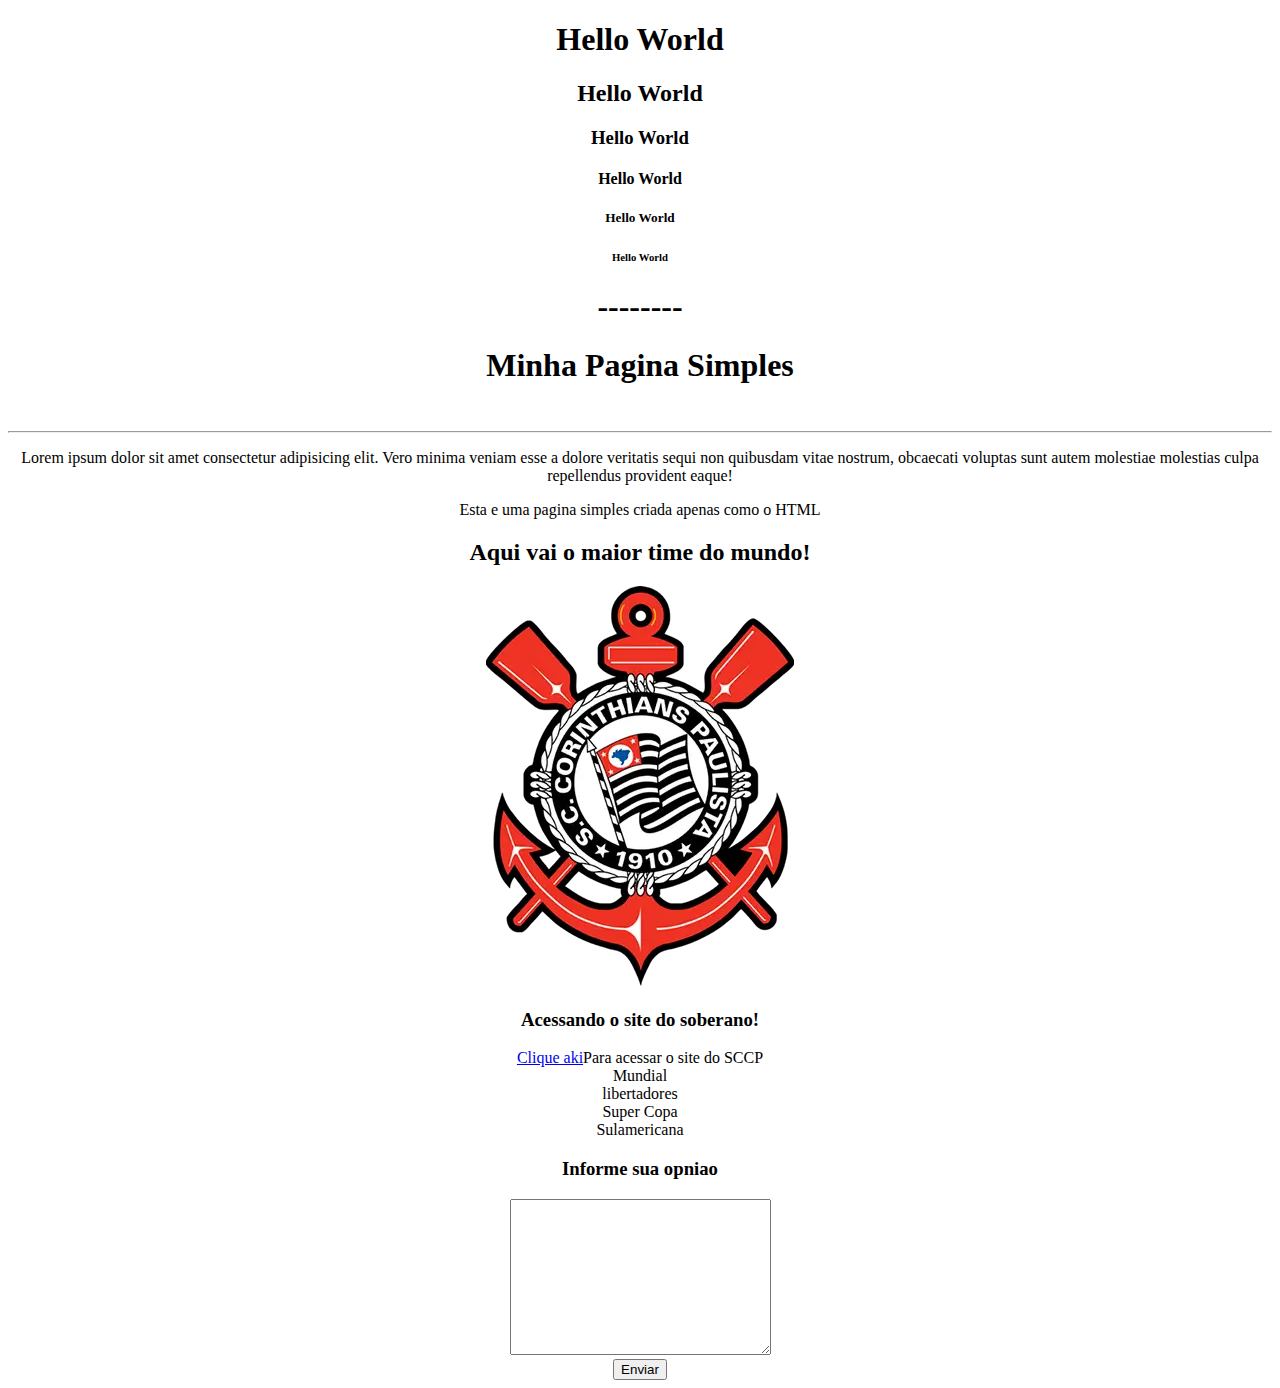
<file: index.html>
<!DOCTYPE html>
<html lang="en">
<head>
    <meta charset="UTF-8">
    <meta http-equiv="X-UA-Compatible" content="IE=edge">
    <meta name="viewport" content="width=device-width, initial-scale=1.0">
    <title>Pagina Do Fernando</title>
</head>
<body>
    <center>

    


    <h1>Hello World</h1>
    <h2>Hello World</h2>
    <h3>Hello World</h3>
    <h4>Hello World</h4>
    <h5>Hello World</h5>
    <h6>Hello World</h6>
    <h1>--------</h1>
    <h1>Minha Pagina Simples</h1>
    <br>
    <hr>
    <p>Lorem ipsum dolor sit amet consectetur adipisicing elit. Vero minima veniam esse a dolore veritatis sequi non quibusdam vitae nostrum, obcaecati voluptas sunt autem molestiae molestias culpa repellendus provident eaque!</p>
    <p>Esta e uma pagina simples criada apenas como o HTML</p>
    <h2>Aqui vai o maior time do mundo!</h2>
    <a href="https://www.corinthians.com.br/"><img src="img/2258-Corinthians-b1519c561d.webp" alt=""></a>
    <h3>Acessando o site do soberano!</h3>
    <a href="https://www.corinthians.com.br/">Clique aki</a><span>Para acessar o site do SCCP</span>
<li>Mundial</li>
<li>libertadores</li>
<li>Super Copa</li>
<li>Sulamericana</li>

<form action="">
    <h3>Informe sua opniao</h3>
    <textarea name="" id="" cols="30" rows="10"></textarea>
    <br>
    <button>Enviar</button>
    
</form>
</center>

</body>
</html>
</file>
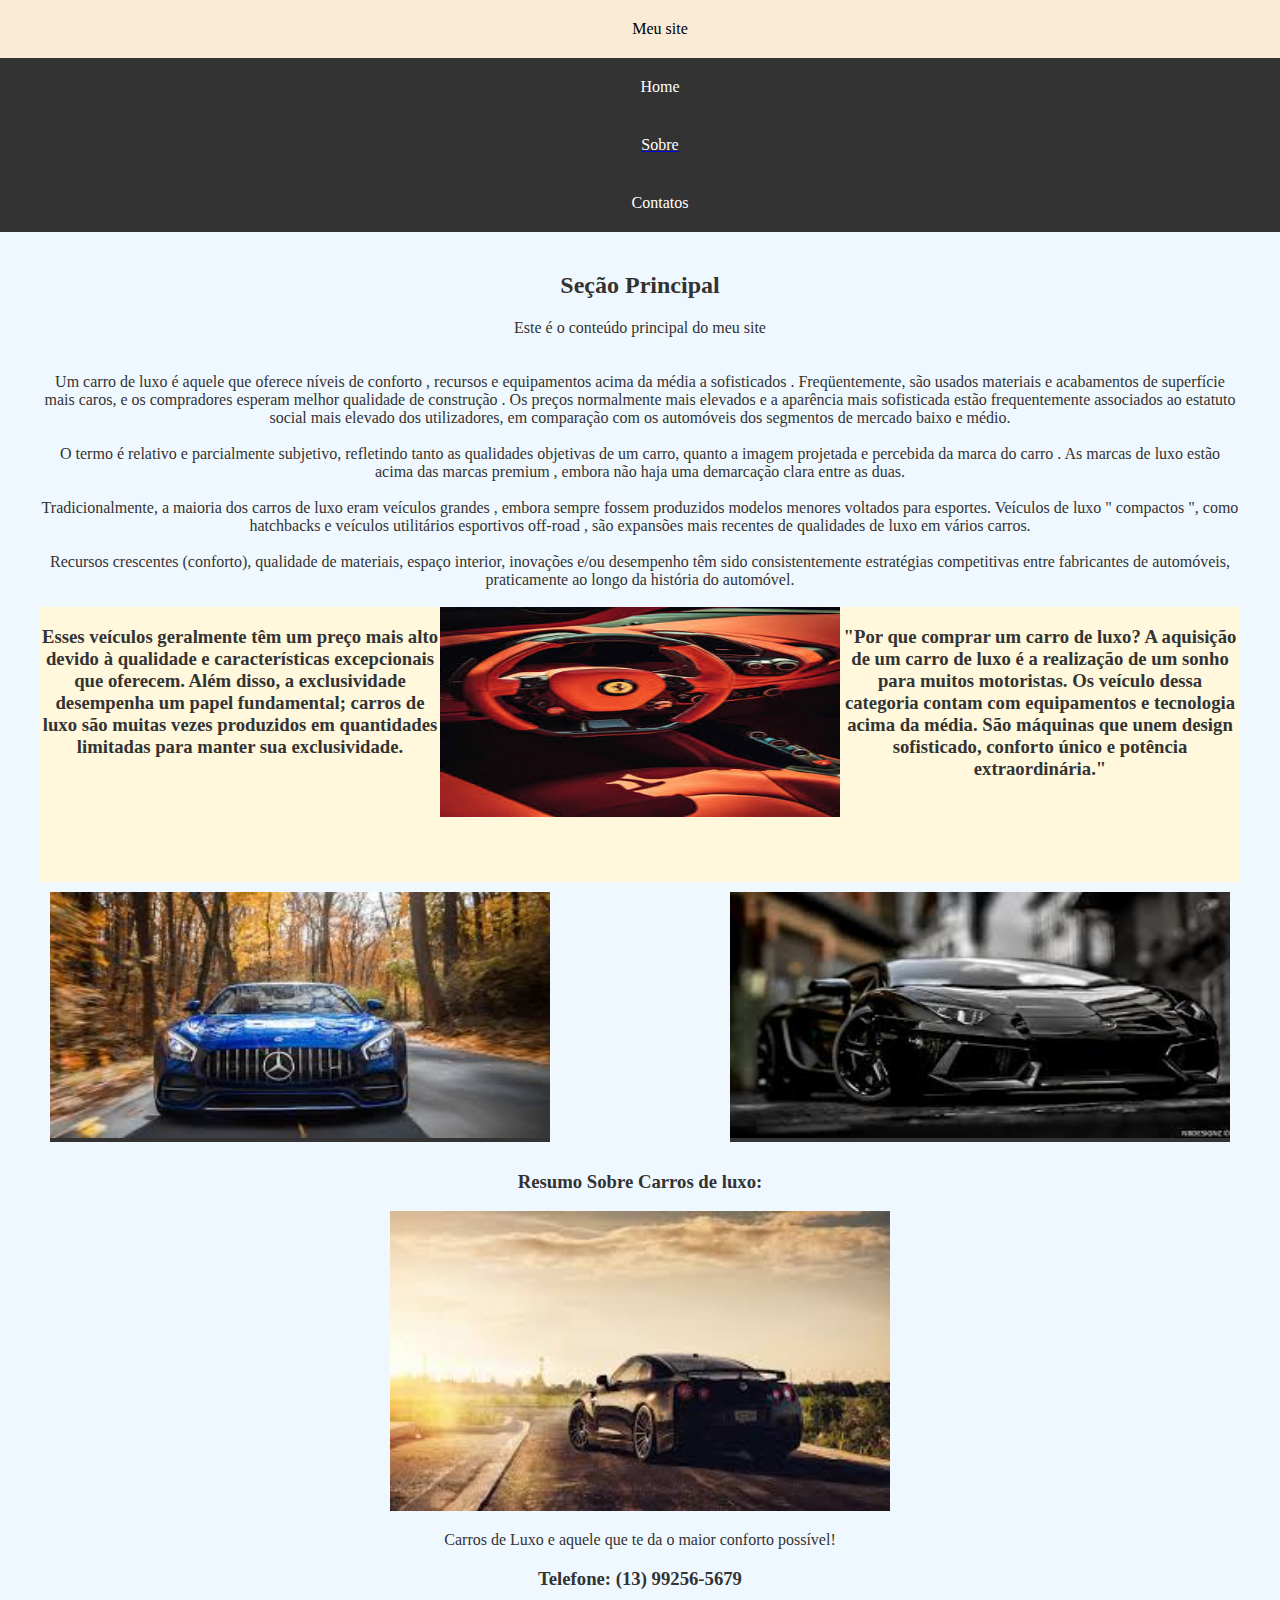
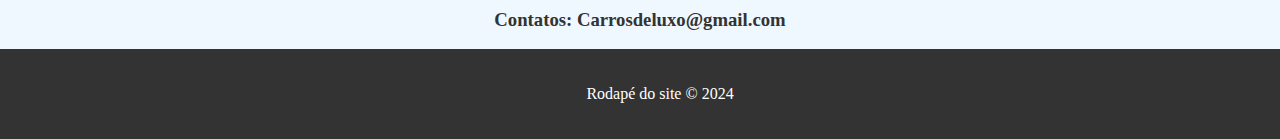
<file: aula 5-20240417T163047Z-001/aula 5/index.html>
<!DOCTYPE html>
<html lang="en">
<head>
    <meta charset="UTF-8">
    <meta name="viewport" content="width=, initial-scale=1.0">
    <title>Atividade</title>
    <link rel="stylesheet" href="style.css">
</head>
<body>
    <header>Meu site</header>
    <nav>Home</nav>
   <a href="#sobre"><nav>Sobre</nav></a> 
    <nav>Contatos</nav>
    <main>

    <section>
        <h2>Seção Principal</h2>
        <p>Este é o conteúdo principal do meu site</p>
    </section>
    Um carro de luxo é aquele que oferece níveis de conforto , recursos e equipamentos acima da média a sofisticados . Freqüentemente, são usados materiais e acabamentos de superfície mais caros, e os compradores esperam melhor qualidade de construção . Os preços normalmente mais elevados e a aparência mais sofisticada estão frequentemente associados ao estatuto social mais elevado dos utilizadores, em comparação com os automóveis dos segmentos de mercado baixo e médio.
<br><br>
O termo é relativo e parcialmente subjetivo, refletindo tanto as qualidades objetivas de um carro, quanto a imagem projetada e percebida da marca do carro .  As marcas de luxo estão acima das marcas premium , embora não haja uma demarcação clara entre as duas. 
<br><br>
Tradicionalmente, a maioria dos carros de luxo eram veículos grandes , embora sempre fossem produzidos modelos menores voltados para esportes. Veículos de luxo " compactos ", como hatchbacks e veículos utilitários esportivos off-road , são expansões mais recentes de qualidades de luxo em vários carros. 
<br><br>
Recursos crescentes (conforto), qualidade de materiais, espaço interior, inovações e/ou desempenho têm sido consistentemente estratégias competitivas entre fabricantes de automóveis, praticamente ao longo da história do automóvel.
<br><br>
    <div class="blocos">
        <div class="info1">
            <h3>Esses veículos geralmente têm um preço mais alto devido à qualidade e características excepcionais que oferecem. Além disso, a exclusividade desempenha um papel fundamental; carros de luxo são muitas vezes produzidos em quantidades limitadas para manter sua exclusividade.</h3>
        </div>
        <div class="info2">
            <img class="minimush" src="img/download (1).jpg" alt="">
            
            
        </div>
        <div class="info3">
            <h3>"Por que comprar um carro de luxo? A aquisição de um carro de luxo é a realização de um sonho para muitos motoristas. Os veículo dessa categoria contam com equipamentos e tecnologia acima da média. São máquinas que unem design sofisticado, conforto único e potência extraordinária." </h3>
        </div> 
          
    </div> 
        
        <div class="blocos2">
            <div class="info01">
                <img class="minimush3" src="img/download (2).jpg" alt="">
            </div>

            <div class="info02">
                <img class="minimush4" src="img/download (3).jpg" alt="">
            </div>
            
           



        </div>
        
        <h3 id="sobre"> Resumo Sobre Carros de luxo:</h3>
        <img class="minimush2" src="img/download (4).jpg" alt="">
        <p>Carros de Luxo e aquele que te da o maior conforto possível!</p>
        <h3>Telefone: (13) 99256-5679</h3>
        <h3>Contatos: Carrosdeluxo@gmail.com </h3>
        
    </main>
    <footer>
        <p>Rodapé do site &copy; 2024</p>

    </footer>








    
</body>
</html>
</file>
<file: aula 5-20240417T163047Z-001/aula 5/style.css>
html {
    scroll-behavior: smooth;
}


body {
    background-color:aliceblue;
    margin: 0;
    padding: 0;
    font-family: cursive;
}

header {
    background-color:antiquewhite;
    color: rgb(0, 0, 0);
    text-align: center;
    width: 100%;
    padding: 20px;
}

nav {
    background-color: #333;
    color: #fff;
    text-align: center;
    padding: 20px;
    width: 100%;
    
}

section {
        padding: 20px;

    }

.info1 {
    height: 275px;
    background-color: cornsilk;
    width: 400px;
    
}

.blocos {
    display: flex;
    justify-content: space-between;
    

}


.info2 {
    height: 275px;
    background-color:cornsilk;
    width:400px;
    
}

.info3 {
    height: 275px;
    background-color: cornsilk;
    width: 400px;
    
}


.blocos2 {
    display: flex;
    justify-content: space-between;
    padding: 10px;

}

.info01 {
    height: 250px;
    background-color: #333;
    width: 500px;
    
    
    

}

.info02 {
    height: 250px;
    background-color: #333;
    width: 500px;
   
    
    

}

.minimush {
    height: 270px;
    width: 400px;
    
}

main {
    background-color: aliceblue;
    color: #333;
    max-width: 1200px;
    margin: 0 auto;
    text-align: center;
}

footer {
    background-color: #333;
    color: #fff;
    text-align: center;
    padding: 20px;
    width: 100%;

}

.minimush2 {
    height: 300px;
    width: 500px;


}

.minimush3 {
    height: 246px;
    width: 500px;


}

.minimush4 {
    height: 246px;
    background-color: #333;
    width: 500px;
    

}

/* Responsividade */

@media (max-width:1300px) {
    .minimush {
        height: 210px;
        width: 400px;
    }


}

@media (max-width: 1200px) {
    .blocos {
        flex-wrap: wrap;
        justify-content: center;
        
    }

}

@media (max-width: 900px) {
    .blocos2 {
        flex-wrap: wrap;
        justify-content: center;
        margin-top: 20px;
    }



}
</file>
